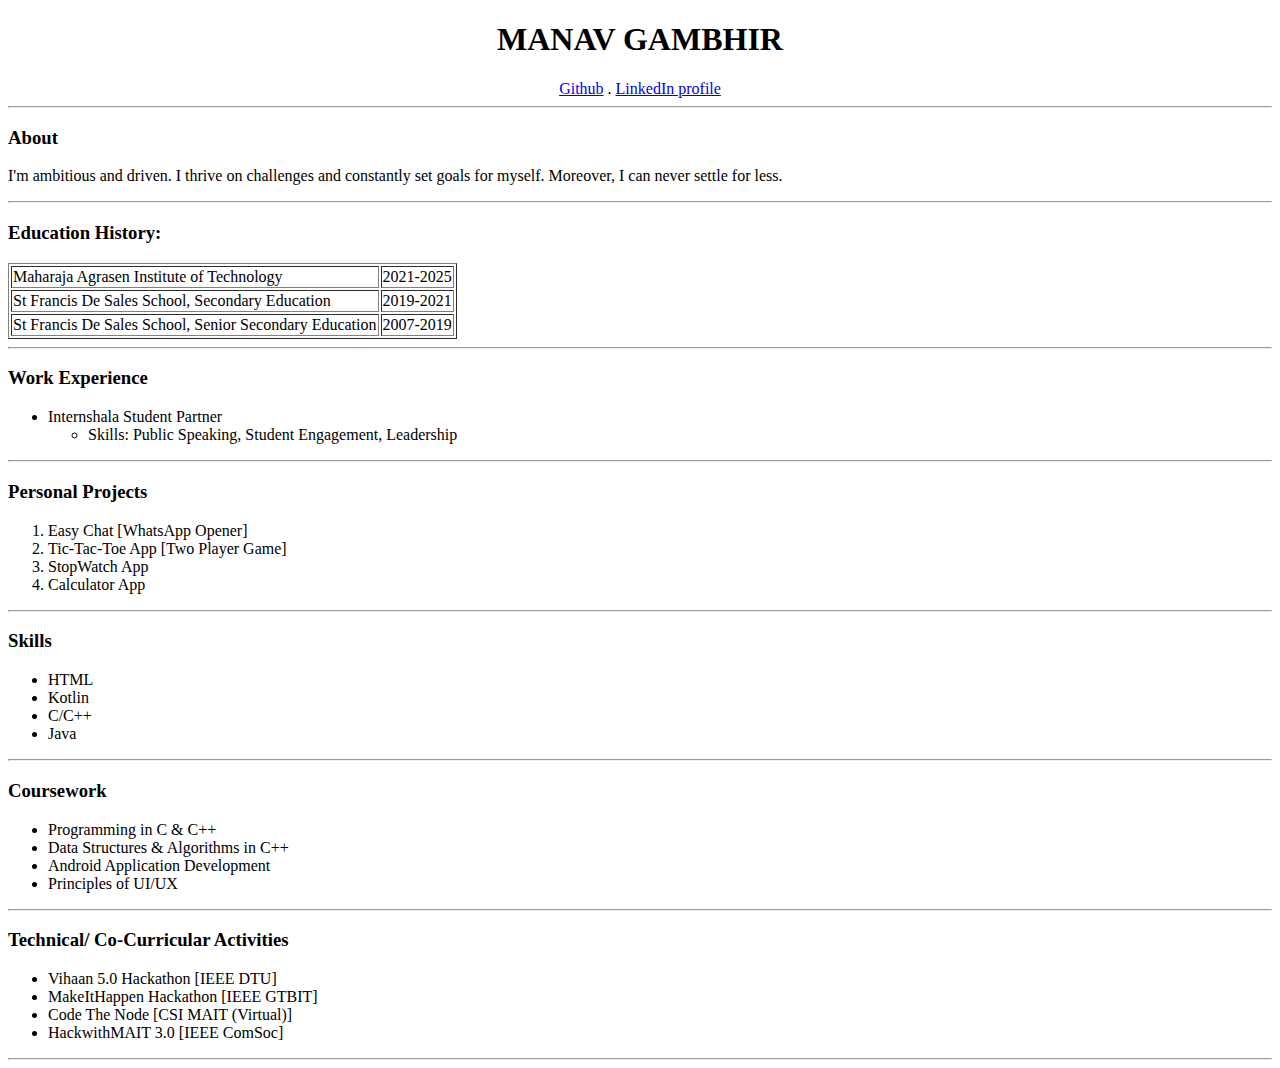
<file: Applying CSS/NewPortfolio copy.html>
<!DOCTYPE html>
<html lang="en">
<head>
    <meta charset="UTF-8">
    <style>
        h1 {text-align: center;}
        header {text-align: center;}
    </style>
    <meta name="viewport" content="width=device-width, initial-scale=1.0">
    <title>My New Portfolio</title>
</head>
<body>
    <header>
        <h1 style="color: black;">MANAV GAMBHIR</h1>
        <!-- <pre> -->
<a href="https://github.com/manavgambhir">Github</a> . <a href="https://www.linkedin.com/in/manavgambhir/">LinkedIn profile</a> 
        <!-- </pre> -->
    </header>
    <hr>
    <main>
        <h3>About</h3>
        <p>
            I'm ambitious and driven. I thrive on challenges and constantly set goals for myself. Moreover, I can never settle for less.
        </p>
        <hr>


        <h3>Education History:</h3>
        <table border="1">
            <tr>
                <td>Maharaja Agrasen Institute of Technology</td>
                <td>2021-2025</td>
            </tr>
            <tr>
                <td>St Francis De Sales School, Secondary Education</td>
                <td>2019-2021</td>
            </tr>
            <tr>
                <td>St Francis De Sales School, Senior Secondary Education</td>
                <td>2007-2019</td>
            </tr>
        </table>
    <hr>


        <h3>Work Experience</h3>
        <ul>
            <li>Internshala Student Partner</li>
            <ul>
                <li>Skills: Public Speaking, Student Engagement, Leadership</li>
            </ul>
        </ul>
        <hr>

        <h3>Personal Projects</h3>
        <ol>
            <li>Easy Chat [WhatsApp Opener]</li>
            <li>Tic-Tac-Toe App [Two Player Game]</li>
            <li>StopWatch App</li>
            <li>Calculator App</li>
        </ol>
        <hr>


    <h3>Skills</h3>
    <ul>
        <li>HTML</li>
        <li>Kotlin</li>
        <li>C/C++</li>
        <li>Java</li>
    </ul>
    <hr>


    <h3>Coursework</h3>
    <ul>
        <li>Programming in C & C++</li>
        <li>Data Structures & Algorithms in C++</li>
        <li>Android Application Development</li>
        <li>Principles of UI/UX</li>
    </ul>
    <hr>
    

    <h3>Technical/ Co-Curricular Activities</h3>
    <ul>
        <li>Vihaan 5.0 Hackathon [IEEE DTU]</li>
        <li>MakeItHappen Hackathon [IEEE GTBIT]</li>
        <li>Code The Node [CSI MAIT (Virtual)]</li>
        <li>HackwithMAIT 3.0 [IEEE ComSoc]</li>
    </ul>
    <hr>

    </main>
    

   

</body>
</html>
</file>
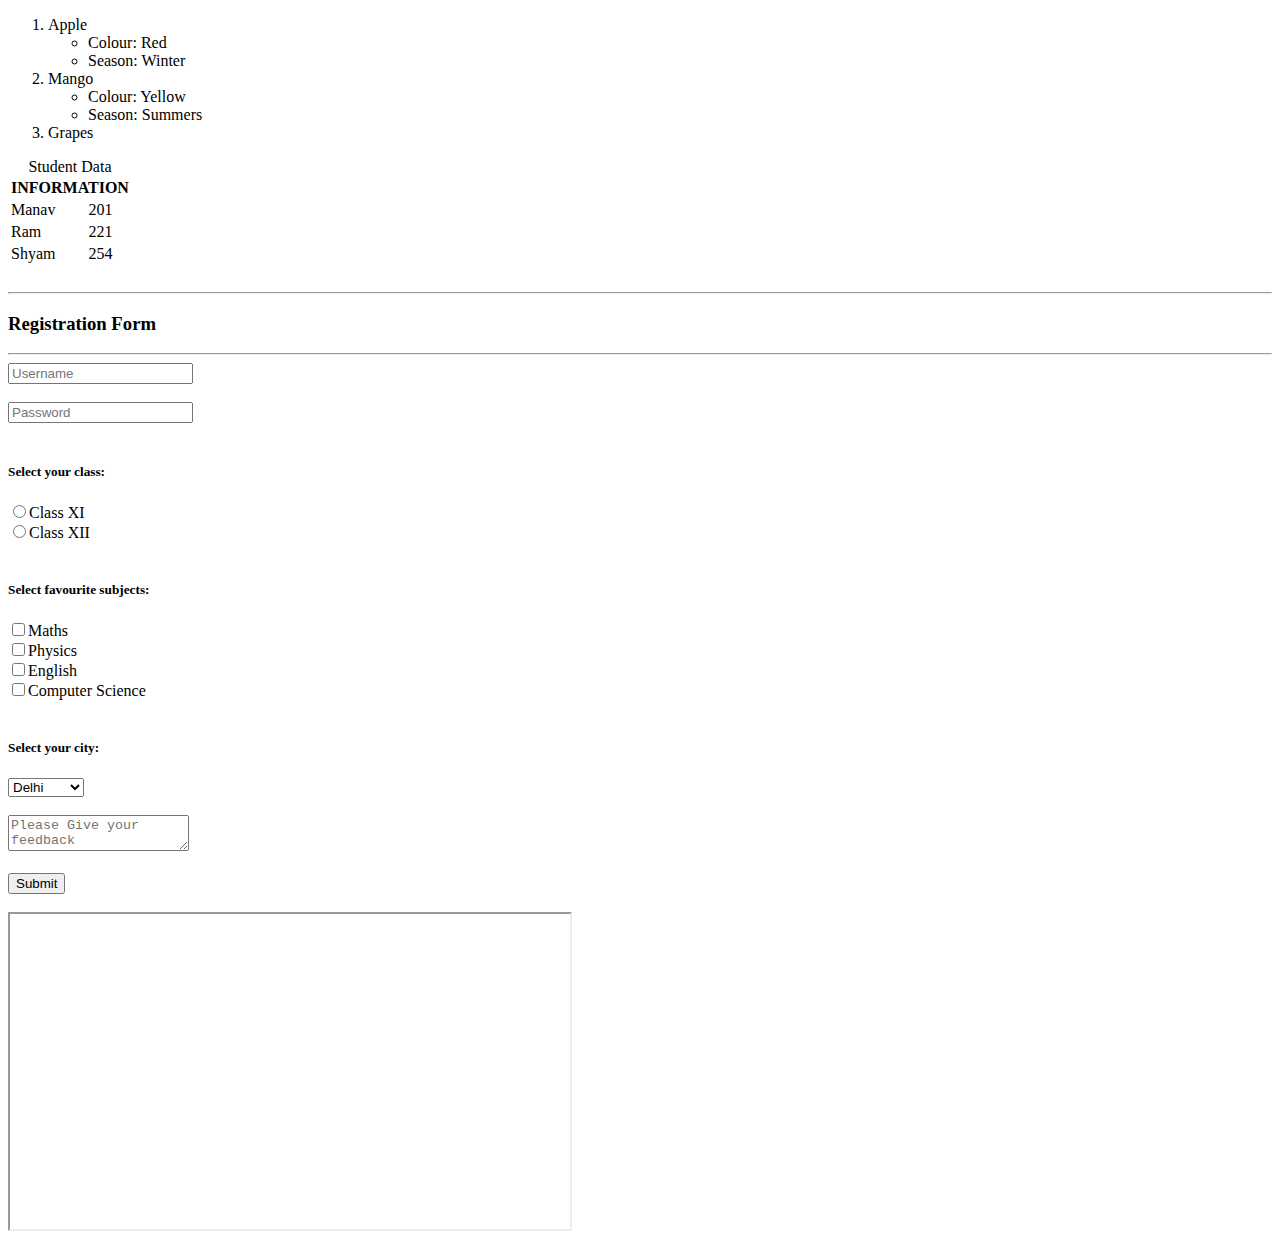
<file: HTML Tutorial/level 4.html>
<!DOCTYPE html>
<html lang="en">
<head>
    <meta charset="UTF-8">
    <meta http-equiv="X-UA-Compatible" content="IE=edge">
    <meta name="viewport" content="width=device-width, initial-scale=10.0">
    <title>Document</title>
</head>
<body>
    <header></header>

    <main>
        <!-- Unoredered List -->
        <!-- <ul>
            <li>Apple</li>
                <ul>
                    <li>Colour: Red</li>
                    <li>Season: Winter</li>
                </ul>
            <li>Mango</li>
                <ul>
                    <li>Colour: Yellow</li>
                    <li>Season: Summers</li>
                </ul>
            <li>Grapes</li>
        </ul> -->

        <!-- Ordered List -->
        <ol>
            <li>Apple</li>
                <ul>
                    <li>Colour: Red</li>
                    <li>Season: Winter</li>
                </ul>
            <li>Mango</li>
                <ul>
                    <li>Colour: Yellow</li>
                    <li>Season: Summers</li>
                </ul>
            <li>Grapes</li>
        </ol>

        <table>
            <thead>
            <caption>Student Data</caption>
            <!-- <tr>
                <th>
                    Name
                </th>
                <th>
                    Roll No
                </th>
            </tr> -->
            <tr>
                <!-- colspan uses the col space provided< -->
                <th colspan="2">
                    INFORMATION
                </th>
            </tr>
            </thead>
            <tbody>
            <tr>
                <td>
                    Manav
                </td>
                <td>
                    201
                </td>
            </tr>
            <tr>
                <td>
                    Ram
                </td>
                <td>
                    221
                </td>
            </tr>
            <tr>
                <td>
                    Shyam
                </td>
                <td>
                    254
                </td>
            </tr>
        </tbody>
        </table>
        <br/><hr/>
        
        <h3>Registration Form</h3>
        <hr/>

        <form action="/action.php">
            <input type="text" placeholder="Username">
            <br/><br/>
            <input type="password" placeholder="Password">
            <br/><br/>

            <!-- <input type="radio" value="class XI" name="class">Class XI
            <input type="radio" value="class XII" name="class">Class XII -->

            <h5>Select your class: </h5>
            <!-- By using lable, if we click anywhere on text of radiobox, it gets selected -->
            <label for="101">
                <input type="radio" value="class XI" name="class" id="101">Class XI
            </label>
            <br/>
            <label for="102">
                <input type="radio" value="class XII" name="class" id="102">Class XII
            </label>   
            <br/><br/>

            <h5>Select favourite subjects:</h5>
            <!-- This is a checkbox -->
            <label for="math">
                <input type="checkbox" value="math" name="subject" id="math">Maths
            </label>
            <br/>
            <label for="physics">
                <input type="checkbox" value="physics" name="subject" id="physics">Physics
            </label>
            <br/>
            <label for="english">
                <input type="checkbox" value="english" name="subject" id="english">English
            </label>
            <br/>
            <label for="cse">
                <input type="checkbox" value="cse" name="subject" id="cse">Computer Science
            </label>
            <br/><br/>

            <h5>Select your city:</h5>
            <!-- Select Tag -->
            <select name="city">
                <option value="Delhi">Delhi</option>
                <option value="Banglore">Banglore</option>
                <option value="Pune">Pune</option>
                <option value="Mumbai">Mumbai</option>
            </select>
            <br/><br/>

            <!-- <textarea name="" id="" cols="30" rows="10"></textarea> -->
            <textarea name="feedback" id="101" placeholder="Please Give your feedback"></textarea>
            <br/><br/>

            <input type="submit" value="Submit">
            <br/><br/>

            <!-- This tag allows to put another site on ur site -->
            <iframe width="560" height="315"src="https://www.wikipedia.org/"></iframe>

            <!-- Video Tag -->
            <!-- by using controls we can play pause mute video -->
            <!-- by using loop, when video finishes again video is replayed -->
            <!-- <video width="560" height="315" src="some video.mov" controls loop>my video</video> -->
            


            
            
        </form>

    </main>

    <footer></footer>
    
</body>
</html>
</file>
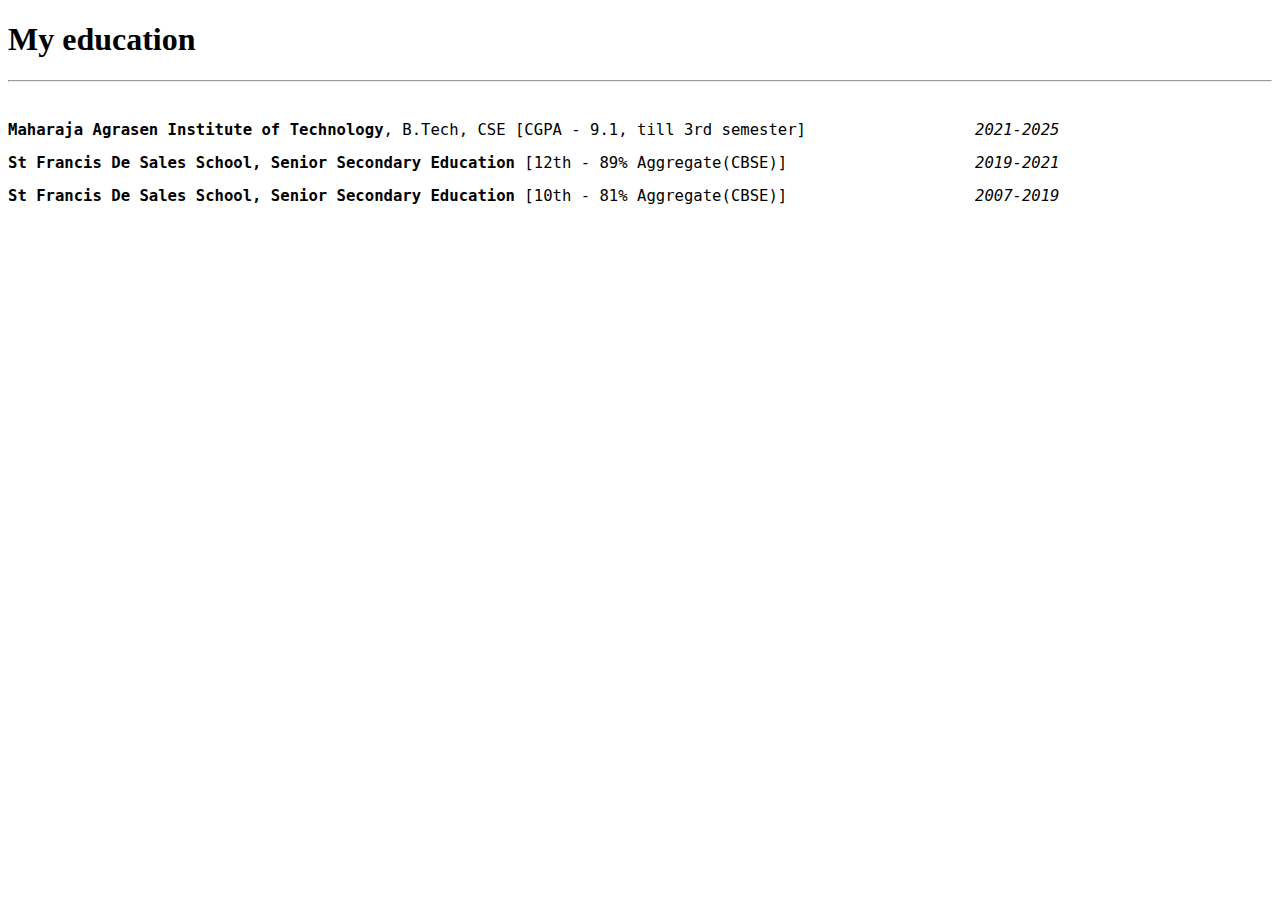
<file: HTML Tutorial/Portfolio/education.html>
<!DOCTYPE html>
<html lang="en">
<head>
    <meta charset="UTF-8">
    <meta http-equiv="X-UA-Compatible" content="IE=edge">
    <meta name="viewport" content="width=device-width, initial-scale=1.0">
    <title>My Education</title>
</head>
<body>
    <header>
        <h1>My education</h1>
        <hr/><br>
    </header>

    <pre><big><b>Maharaja Agrasen Institute of Technology</b>, B.Tech, CSE [CGPA - 9.1, till 3rd semester]                  <i>2021-2025</i></big><br/>
<big><b>St Francis De Sales School, Senior Secondary Education</b> [12th - 89% Aggregate(CBSE)]                    <i>2019-2021</i></big><br/>
<big><b>St Francis De Sales School, Senior Secondary Education</b> [10th - 81% Aggregate(CBSE)]                    <i>2007-2019</i></big><br/>
    </pre>
</body>
</html>
</file>
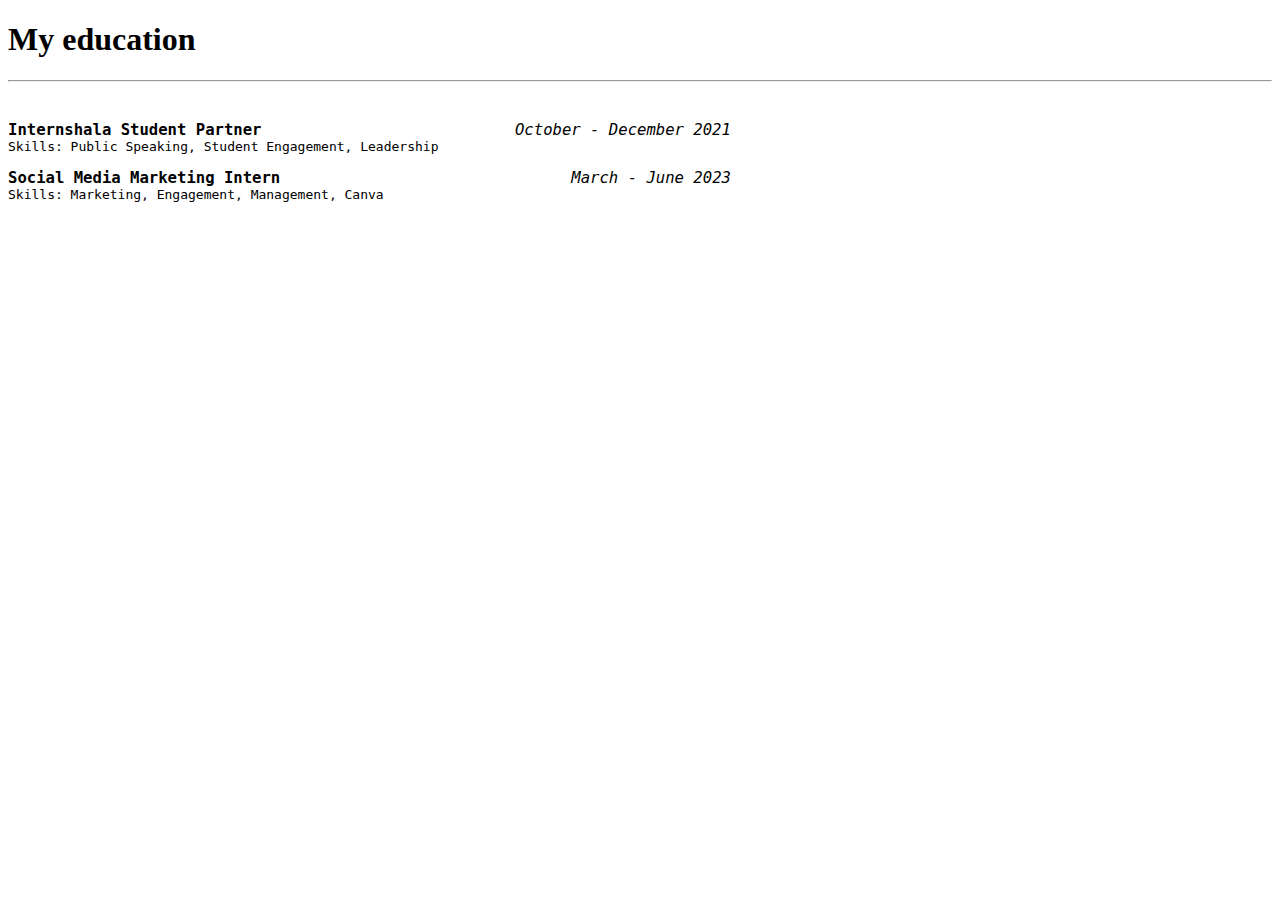
<file: HTML Tutorial/Portfolio/experience.html>
<!DOCTYPE html>
<html lang="en">
<head>
    <meta charset="UTF-8">
    <meta http-equiv="X-UA-Compatible" content="IE=edge">
    <meta name="viewport" content="width=device-width, initial-scale=1.0">
    <title>My Experience</title>
</head>
<body>
    <header>
        <h1>My education</h1>
        <hr/><br>
    </header>

    <main>
<pre><big><b>Internshala Student Partner</b>                           <i>October - December 2021</i></big>
Skills: Public Speaking, Student Engagement, Leadership<br/>
<big><b>Social Media Marketing Intern</b>                               <i>March - June 2023</i></big>
Skills: Marketing, Engagement, Management, Canva<br/>
</pre>
    </main>
    
    
</body>
</html>
</file>
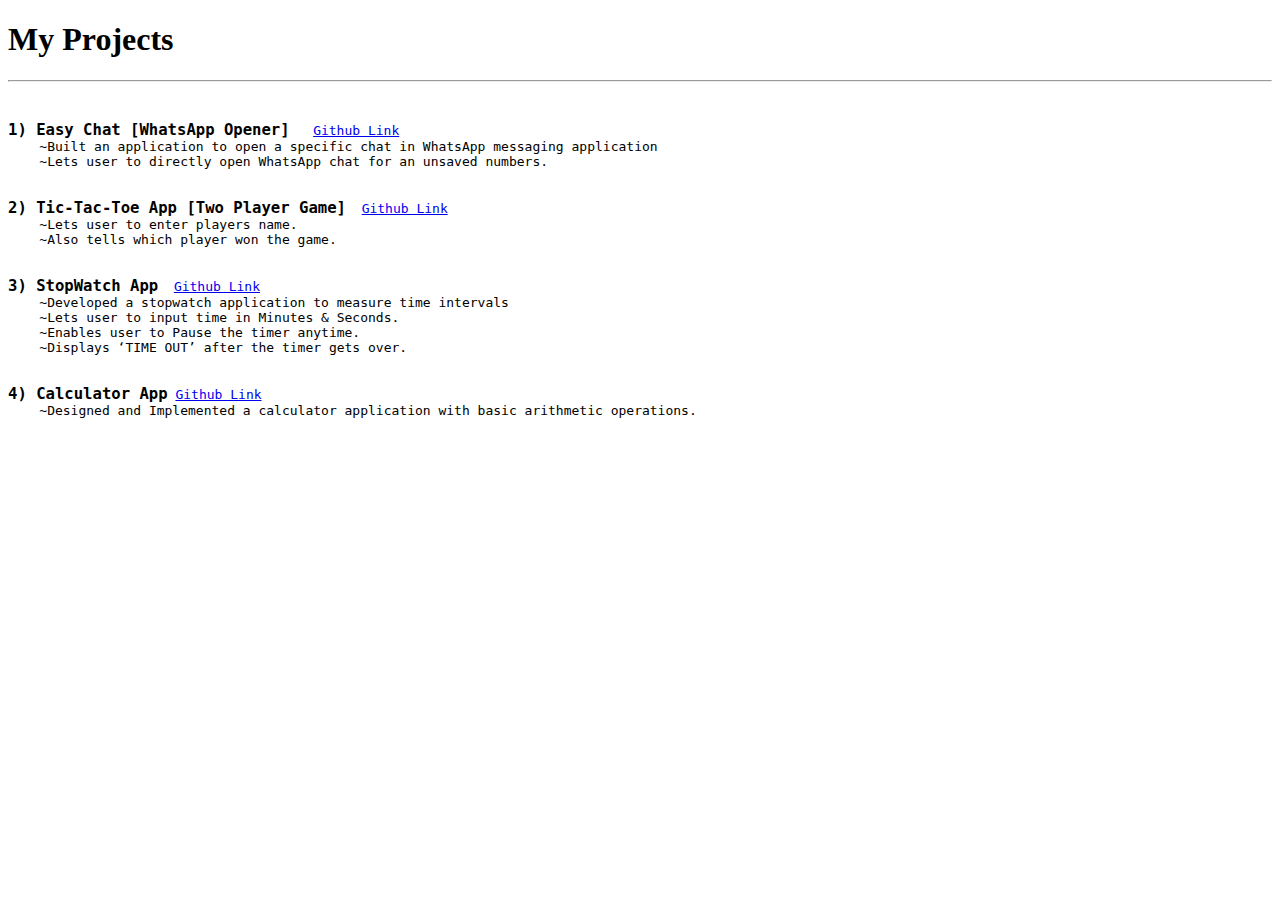
<file: HTML Tutorial/Portfolio/projects.html>
<!DOCTYPE html>
<html lang="en">
<head>
    <meta charset="UTF-8">
    <meta http-equiv="X-UA-Compatible" content="IE=edge">
    <meta name="viewport" content="width=device-width, initial-scale=1.0">
    <title>My Projects</title>
</head>
<body>

    <header>
        <h1>My Projects</h1>
        <hr/><br>
    </header>
    
    <main>
        <pre><big><b>1) Easy Chat [WhatsApp Opener]</b></big>   <a href="https://github.com/manavgambhir/EasyChat-Opener">Github Link</a>
    ~Built an application to open a specific chat in WhatsApp messaging application
    ~Lets user to directly open WhatsApp chat for an unsaved numbers.
            <br/>
<big><b>2) Tic-Tac-Toe App [Two Player Game]</b></big>  <a href="https://github.com/manavgambhir/TicTacToe-App">Github Link</a>
    ~Lets user to enter players name.
    ~Also tells which player won the game.
            <br/>
<big><b>3) StopWatch App</b></big>  <a href="https://github.com/manavgambhir/StopWatch-App">Github Link</a>
    ~Developed a stopwatch application to measure time intervals
    ~Lets user to input time in Minutes & Seconds.
    ~Enables user to Pause the timer anytime.
    ~Displays ‘TIME OUT’ after the timer gets over.
            <br/>
<big><b>4) Calculator App</b></big> <a href="https://github.com/manavgambhir/Calculator-App">Github Link</a>
    ~Designed and Implemented a calculator application with basic arithmetic operations.
            </pre>
    </main>

    

</body>
</html>
</file>
